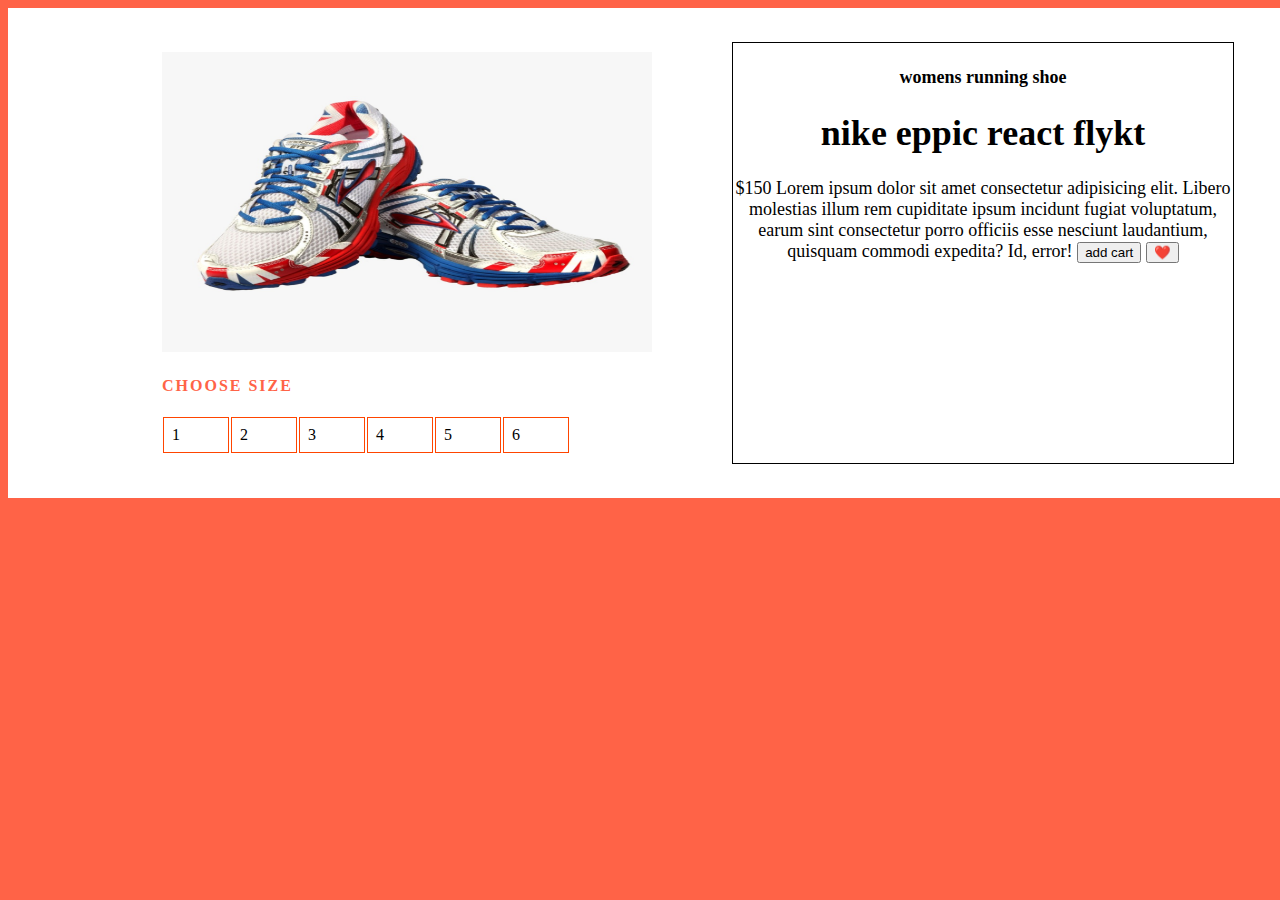
<file: html/index.html>
<!DOCTYPE html>
<html lang="en">

<head>
    <meta charset="UTF-8">
    <meta http-equiv="X-UA-Compatible" content="IE=edge">
    <meta name="viewport" content="width=device-width, initial-scale=1.0">
    <title>Document</title>
    <link rel="stylesheet" href="/css/style.css">

</head>

<body>
    <div class="container">
        <div class="row">
            <main>
                <img src="/img/WhatsApp Image 2022-07-13 at 8.25.11 PM.jpeg" alt="">
                <h4 class="choose">choose size</h4>
                <div class="sizes">
                    <p>1</p>
                    <p>2</p>
                    <p>3</p>
                    <p>4</p>
                    <p>5</p>
                    <p>6</p>
                </div>
            </main>
            <section>
                <h4 class="womens">womens running shoe</h4>
                <h1 class="nike">nike eppic react flykt</h1>
                <span class="price">$150</span>
                <span class="text">Lorem ipsum dolor sit amet consectetur adipisicing elit. Libero molestias illum rem
                    cupiditate ipsum incidunt fugiat voluptatum, earum sint consectetur porro officiis esse nesciunt
                    laudantium, quisquam commodi expedita? Id, error!</span>
                <button>add cart </button>
                <button>❤️</button>
            </section>
        </div>
    </div>
</body>

</html>
</file>
<file: css/style.css>
body{
    background-color: tomato;
}

.container{
    justify-content: center;
    align-items: center;
    background-color: white;
    display: flex;
    width: 1300px;
    height: 490px;
}
.row{
    display: flex;
}
img{
    width: 490px;
    height: 300px;
}
/* .sizes{
    display: flex;
} */
section{
    justify-content: end;
    align-items: end;
   text-align: center;
    font-size: 18px;
    border: 1px solid black;
    transform: translateX(70px);
    width: 500px;

}
.text
{
    width: 500px;
}
main{
    
    justify-content: center;
    align-items: center;
    text-align: center;
    padding: 10px;

}
p{
    border: 1px solid orangered;
    text-align: center;
    letter-spacing: 40px;
    margin: 1px;
    justify-content: center;
    align-items: center;
    display: flex;
    padding: 8px;
}
.sizes{
    text-align: center;
    display: flex;
}
.choose{
    text-align: start;
    text-transform: uppercase;
    letter-spacing: 2px;
    color: tomato;
}
</file>
